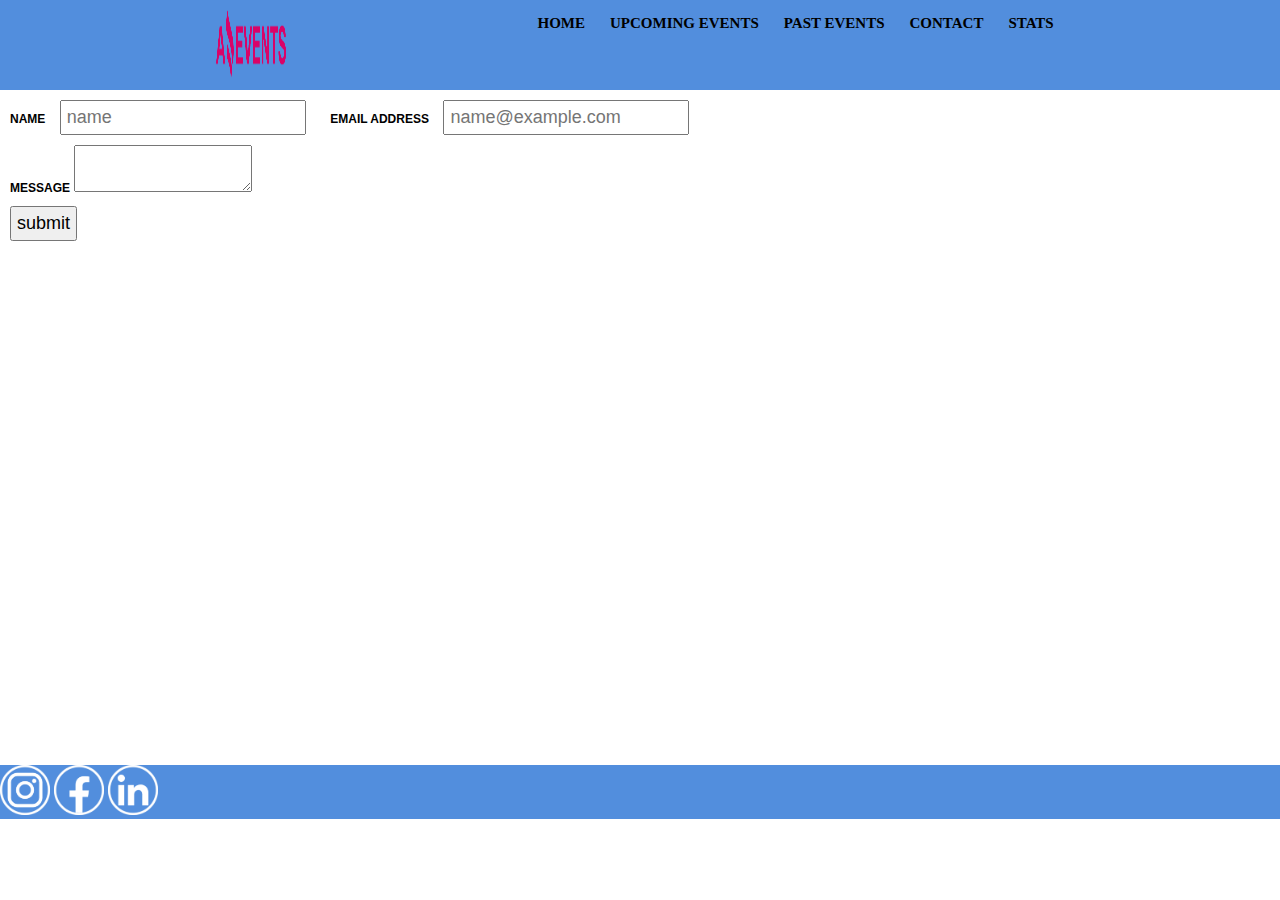
<file: contact.html>
<!DOCTYPE html>
<html lang="en">
<head>
    <meta charset="UTF-8">
    <meta http-equiv="X-UA-Compatible" content="IE=edge">
    <meta name="viewport" content="width=device-width, initial-scale=1.0">
    <link href="https://cdn.jsdelivr.net/npm/bootstrap@5.3.0-alpha1/dist/css/bootstrap.min.css" rel="stylesheet" integrity="sha384-GLhlTQ8iRABdZLl6O3oVMWSktQOp6b7In1Zl3/Jr59b6EGGoI1aFkw7cmDA6j6gD" crossorigin="anonymous">
    <link rel="shortcut icon" href="./img/Logo_AmazingEvents.png" type="image/x-icon">
    <link rel="stylesheet" href="style.css">
    <title>Contact</title>
</head>
<body>
  <div class="container">
    <header>
      <img class="logo" src="./img/Logo_AmazingEvents.png" alt="logo" width="70px">
      <nav class="row">
          <div class="nav nav-pills pull-right">
          <a href="./index.html">Home</a>
          <a href="./upcomingEvents.html">Upcoming Events</a>
          <a href="./pastEvents.html">Past Events</a>
          <a href="#">contact</a>
          <a href="./stats.html">stats</a>
          </div>
          
      </nav>
  </header>
  <main class="container">
      <div class="container-form">
          <div class="row mb-3">
              <label for="exampleFormControlInput1" class="form-label">Name</label>
              <input type="text" class="form-control" id="exampleFormControlInput1" placeholder="name">
              <label for="exampleFormControlInput1" class="form-label">Email address</label>
              <input type="email" class="form-control" id="exampleFormControlInput1" placeholder="name@example.com">
            </div>
            <div class="mb-3">
              <label for="exampleFormControlTextarea1" class="form-label">Message</label>
              <textarea class="form-control" id="exampleFormControlTextarea1" rows="3"></textarea>
            </div>
            <input type="submit" value="submit" class="submit">
      </div>
      

  </main>
  <footer class="row">
      <div class="col-xs-12 col-sm-6 col-md-8">
        <a href=""><img src="./img/instagram.png" alt="" width="50px"></a>
        <a href=""><img src="./img/facebook.png" alt="" width="50px"></a>
        <a href=""><img src="./img/linkedin.png" alt="" width="50px"></a>
      </div>
    
    </footer>
  </div>
    <script src="https://cdn.jsdelivr.net/npm/bootstrap@5.3.0-alpha1/dist/js/bootstrap.bundle.min.js" integrity="sha384-w76AqPfDkMBDXo30jS1Sgez6pr3x5MlQ1ZAGC+nuZB+EYdgRZgiwxhTBTkF7CXvN" crossorigin="anonymous"></script>      
</body>
</html>
</file>
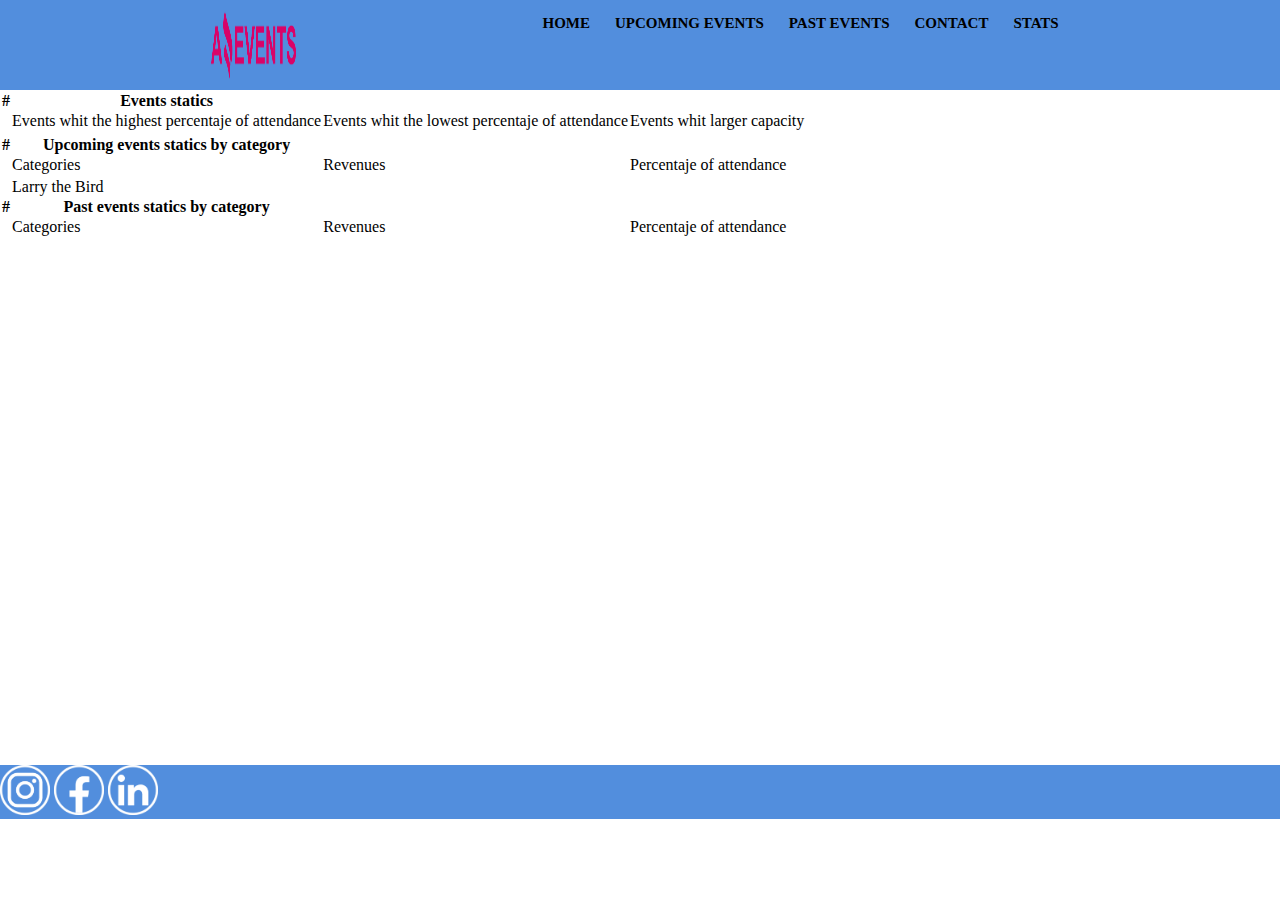
<file: stats.html>
<!DOCTYPE html>
<html lang="en">
<head>
    <meta charset="UTF-8">
    <meta http-equiv="X-UA-Compatible" content="IE=edge">
    <meta name="viewport" content="width=device-width, initial-scale=1.0">
    <link rel="shortcut icon" href="./img/Logo_AmazingEvents.png" type="image/x-icon">
    <link href="https://cdn.jsdelivr.net/npm/bootstrap@5.0.2/dist/css/bootstrap.min.css" rel="stylesheet" integrity="sha384-EVSTQN3/azprG1Anm3QDgpJLIm9Nao0Yz1ztcQTwFspd3yD65VohhpuuCOmLASjC" crossorigin="anonymous">
    <link rel="stylesheet" href="style.css">

    <title>stats</title>
</head>
<body>
  <div class="container">
    <header class="page-header">
      <img class="logo" src="./img/Logo_AmazingEvents.png" alt="logo" width="85px">
      <nav class="row">
        <div class="nav nav-pills pull-right">
          <a href="./index.html">Home</a>
          <a href="./upcomingEvents.html">Upcoming Events</a>
          <a href="./pastEvents.html">Past Events</a>
          <a href="./contact.html">contact</a>
          <a href="#">stats</a>
        </div>
          
      </nav>
  </header>
  <main class="container">
      <table class="table">
          <thead>
            <tr>
              <th scope="col">#</th>
              <th scope="col">Events statics</th>
              <th scope="col"></th>
              <th scope="col"></th>
            </tr>
          </thead>
          <tbody>
            <tr>
              <th scope="row"></th>
              <td>Events whit the highest percentaje of attendance</td>
              <td>Events whit the lowest percentaje of attendance</td>
              <td>Events whit larger capacity</td>
            </tr>
            <tr>
              <th scope="row"></th>
              <td></td>
              <td></td>
              <td></td>
            </tr>
            <tr>
              <th scope="row"></th>
              <td colspan="2"></td>
              <td></td>
            </tr>
          </tbody>
          <thead>
              <tr>
                <th scope="col">#</th>
                <th scope="col">Upcoming events statics by category</th>
                <th scope="col"></th>
                <th scope="col"></th>
              </tr>
            </thead>
            <tbody>
              <tr>
                <th scope="row"></th>
                <td>Categories</td>
                <td>Revenues</td>
                <td>Percentaje of attendance</td>
              </tr>
              <tr>
                <th scope="row"></th>
                <td></td>
                <td></td>
                <td></td>
              </tr>
              <tr>
                <th scope="row"></th>
                <td colspan="2">Larry the Bird</td>
                <td></td>
              </tr>
            </tbody>
            <thead>
              <tr>
                <th scope="col">#</th>
                <th scope="col">Past events statics by category</th>
                <th scope="col"></th>
                <th scope="col"></th>
              </tr>
            </thead>
            <tbody>
              <tr>
                <th scope="row"></th>
                <td>Categories</td>
                <td>Revenues</td>
                <td>Percentaje of attendance</td>
              </tr>
              <tr>
                <th scope="row"></th>
                <td></td>
                <td></td>
                <td></td>
              </tr>
              <tr>
                <th scope="row"></th>
                <td colspan="2"></td>
                <td></td>
              </tr>
            </tbody>
        </table>
  </main>
  <footer class="row">
    <div class="col-xs-12 col-sm-6 col-md-8">
      <a href=""><img src="./img/instagram.png" alt="" width="50px"></a>
      <a href=""><img src="./img/facebook.png" alt="" width="50px"></a>
      <a href=""><img src="./img/linkedin.png" alt="" width="50px"></a>
    </div>
  
  </footer>
</div>
  <script src="https://cdn.jsdelivr.net/npm/bootstrap@5.3.0-alpha1/dist/js/bootstrap.bundle.min.js" integrity="sha384-w76AqPfDkMBDXo30jS1Sgez6pr3x5MlQ1ZAGC+nuZB+EYdgRZgiwxhTBTkF7CXvN" crossorigin="anonymous"></script>
  </body>
  </html>
</file>
<file: style.css>
*{
   margin: 0;
   padding: 0;
   box-sizing: border-box; 
}

header{
    min-height: 10vh;
    /*background-color: rgb(131, 38, 38);*/
    background-color: rgb(82, 142, 221);
    padding: 10px 0px;
    display: flex;
    justify-content: space-evenly;
    
}
.logo{

    margin-right: 20px;
}
nav{
    font-size: 20px;
    margin-left: 5px;
    display: flex;
    justify-content: end;
}
nav a{
    
    text-transform: uppercase;
    color: #000000;
    font-weight: bold;
    margin: 5px;
    font-size: 15px;
    padding: 5px;
    text-decoration: none;
    justify-content: flex-end;
}
main{
    min-height: 75vh;
}

.container-form{
display:block;
font-size: 20px;
margin: 0 0 10px;
font: 1em sans-serif;
}
label{
    text-transform: uppercase;
    font-size: 12px;
    font-weight: bold;
    margin-left: 10px;
}

#contenedor{
    display: flex;
    flex-wrap: wrap;
    justify-content: center;
    gap: 3px;
    padding: 3px;

}
.card{
    border-radius: 10px;
    background-color: cadetblue;
    box-shadow: 0 5px 15px rgb(36, 109, 111) ;
    display: flex;
    flex-wrap: wrap;
    justify-content: center;
    gap: 3px;
    padding: 3px;
}
.card-body{
    background-color: rgb(55, 163, 167);
    border-radius: 10px;
    
}

.card-title{
    text-align: center;
}
.card-price{
    display: inline;
    font-weight: bold;
}
.card-date{
    font-weight: bold;
}
.card-img-top{
    min-height: 30vh;
    width: 100%;
    height: 20vh;
    border-radius: 10px;
    
}
btn btn-primary{
    align-items: flex-end;
}
input{
    font-size: 18px;
    padding: 5px;
    margin: 10px;
}

footer{
    background-color: rgb(82, 142, 221)
}
</file>
